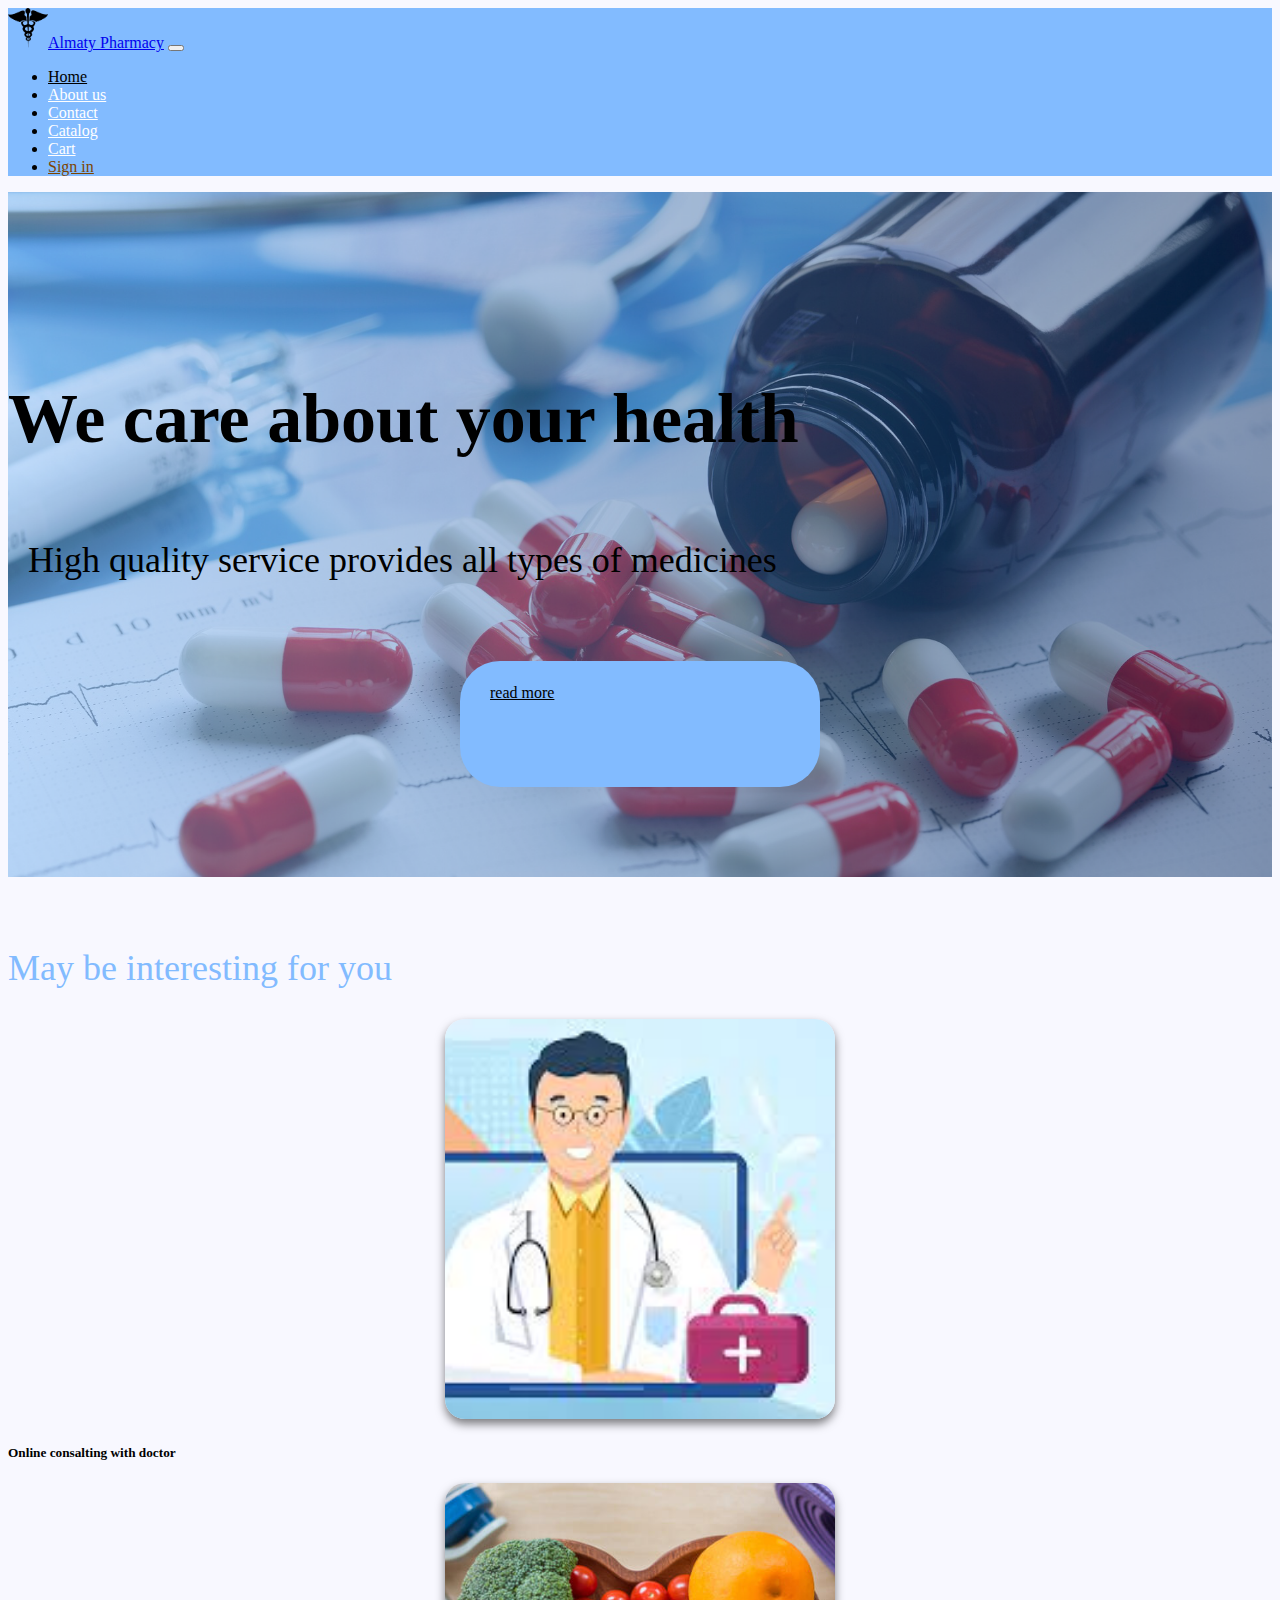
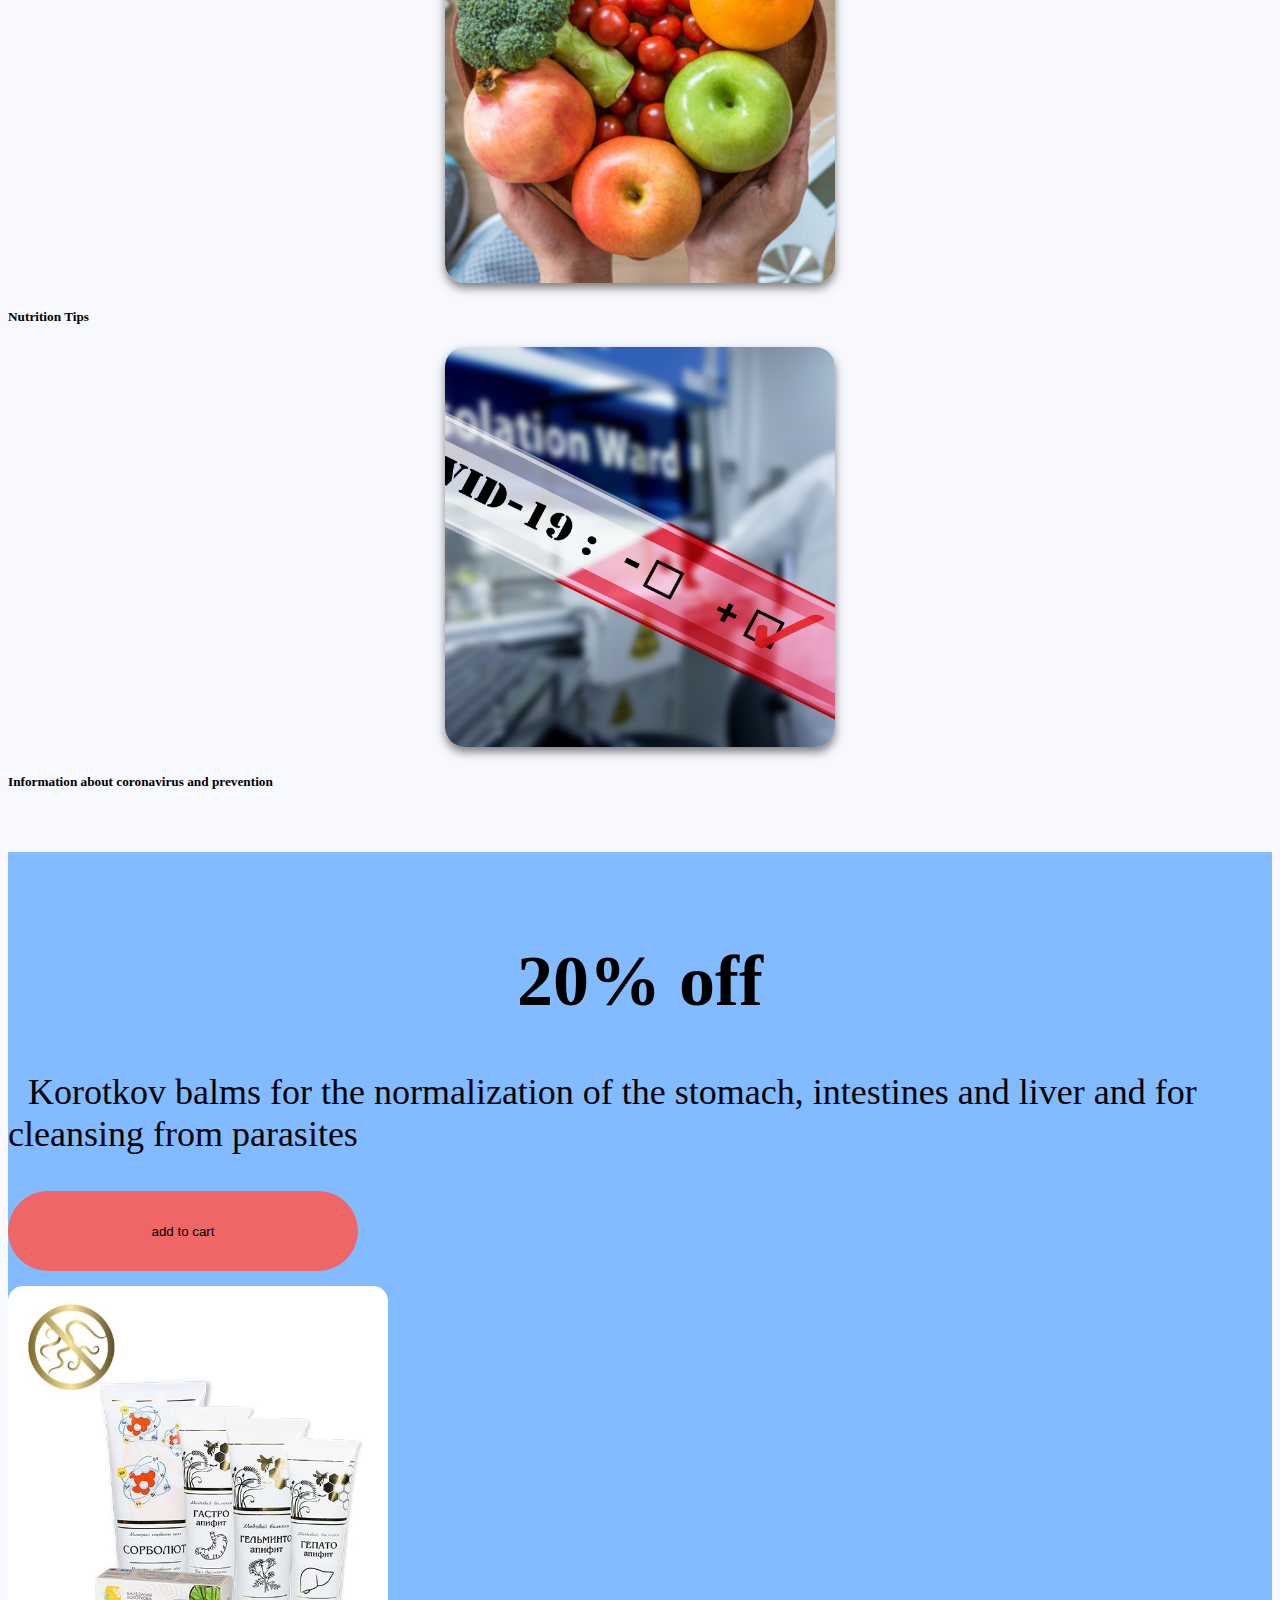
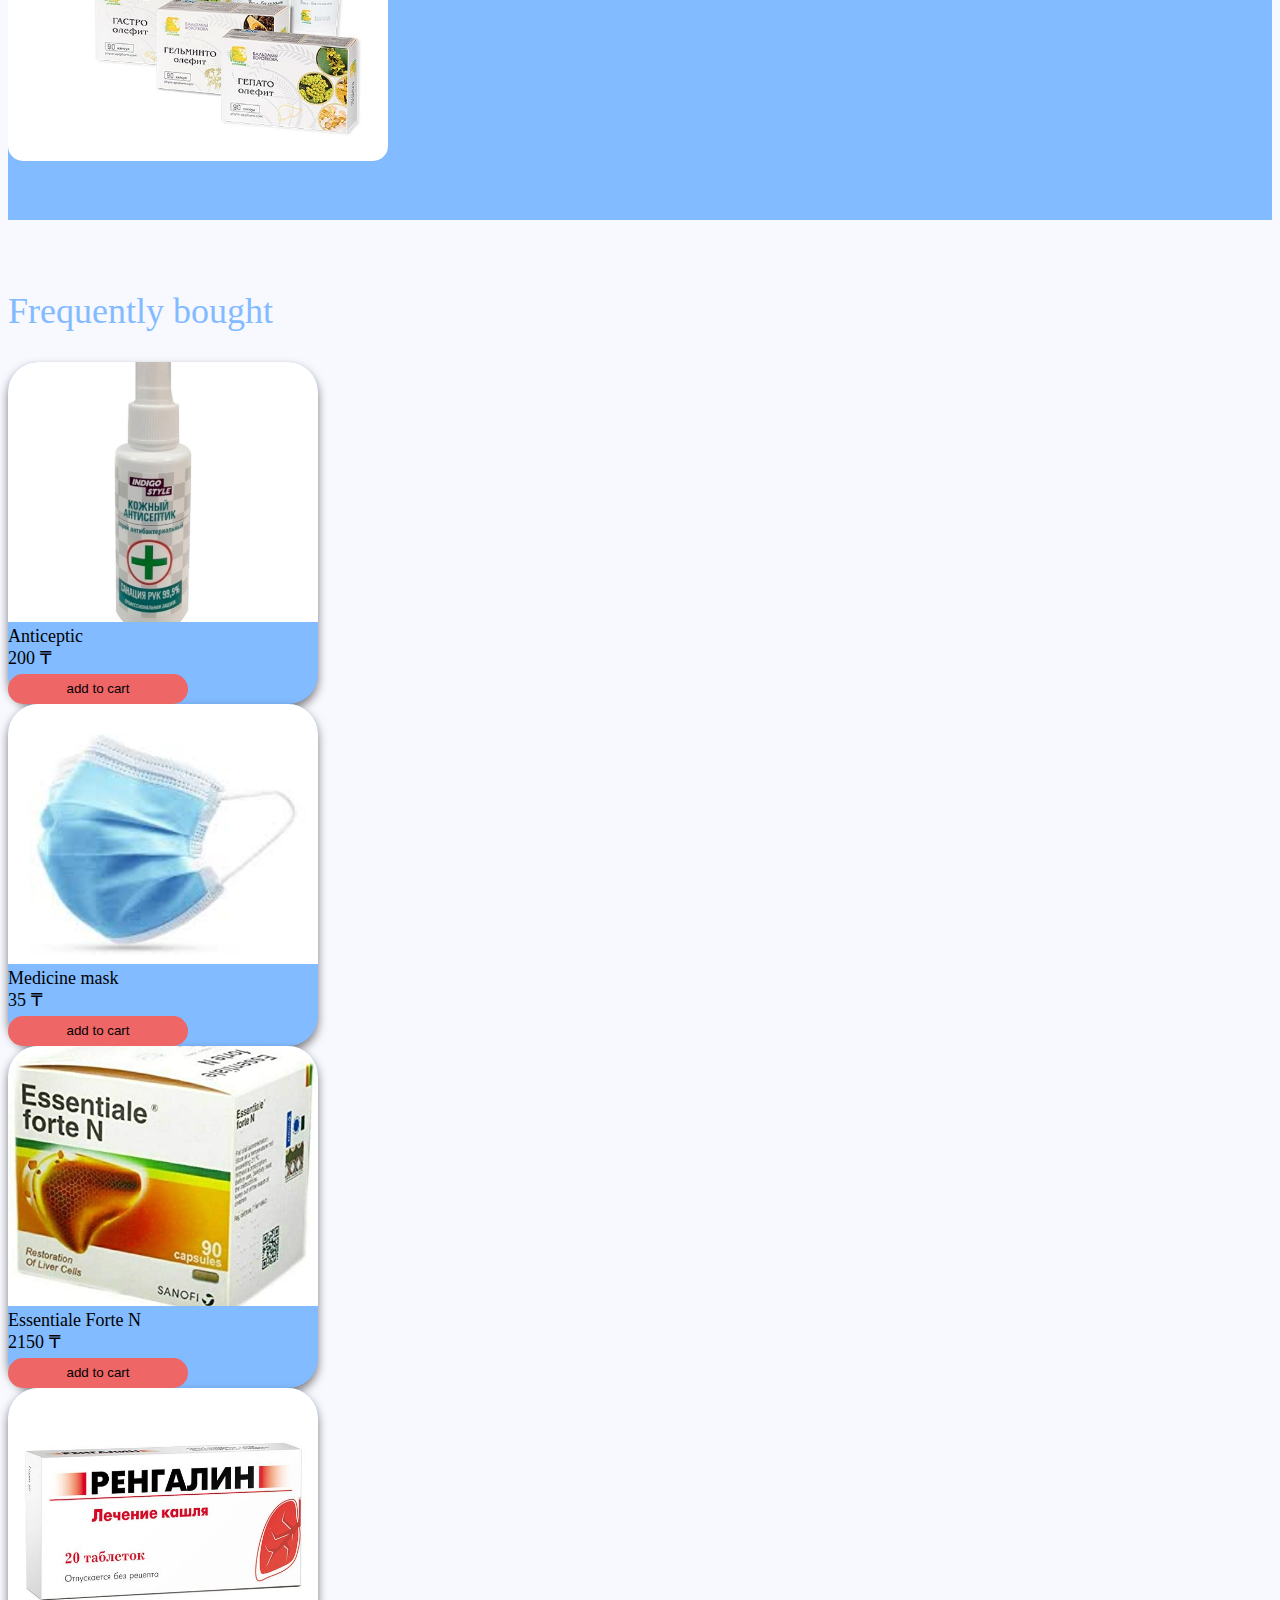
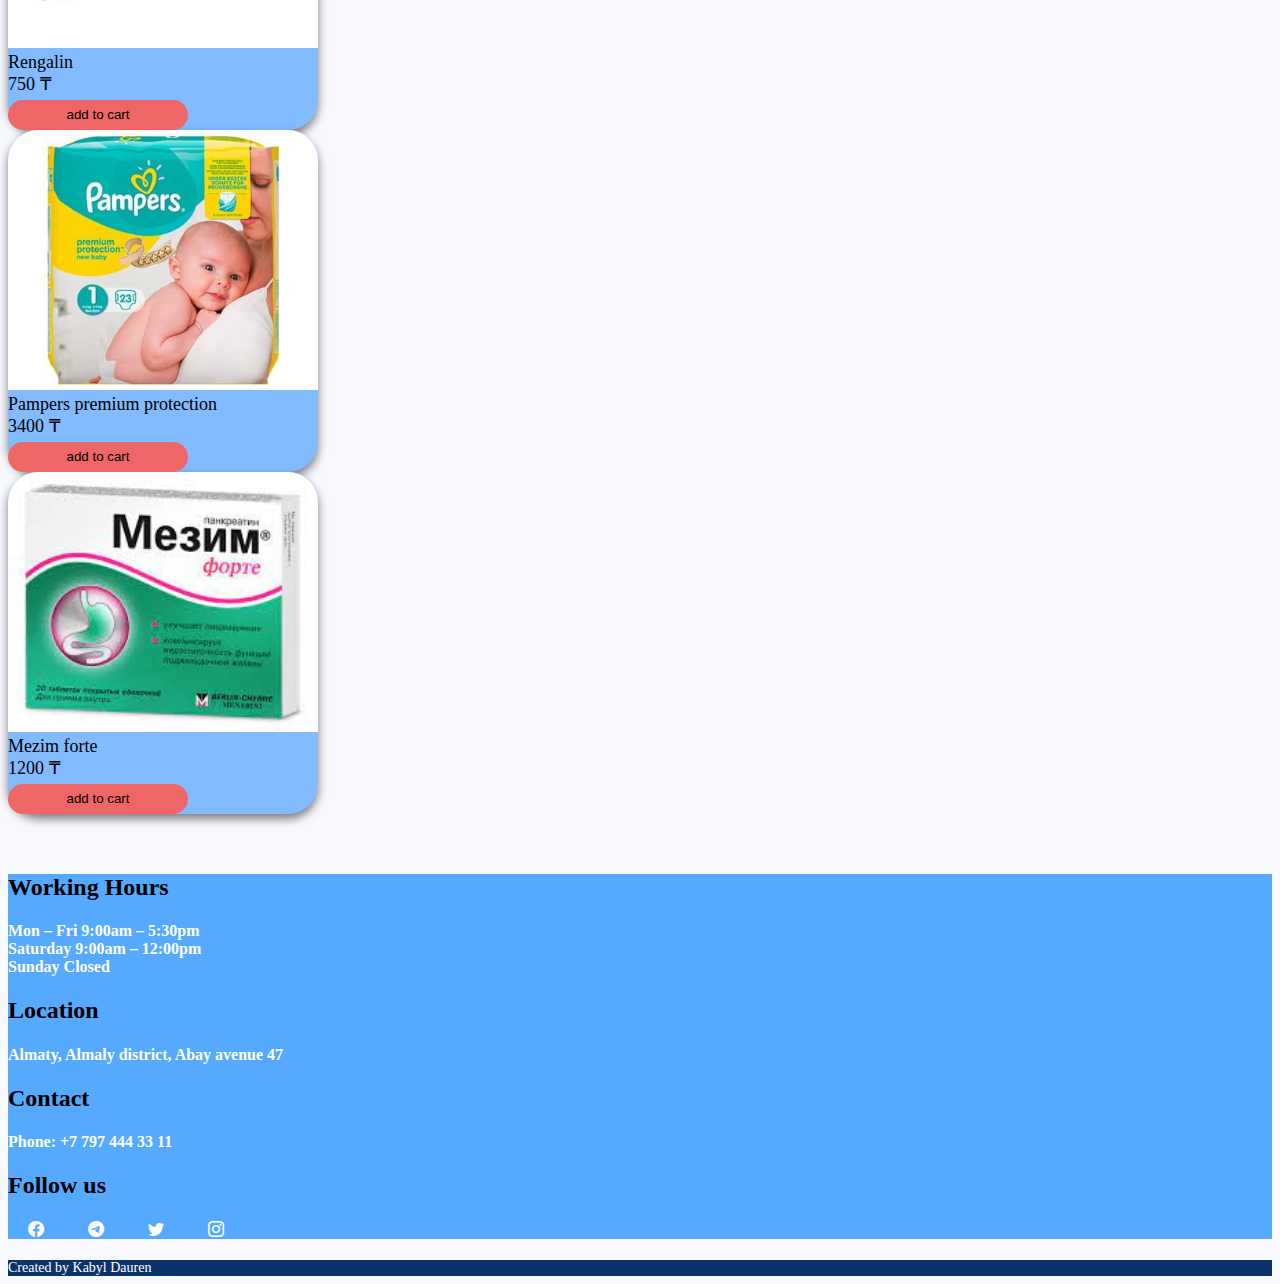
<file: Project/index.html>
<!DOCTYPE html>
<html lang="en">
	<head>
		<meta charset="UTF-8">
		<meta name="viewport" content="width=device-width, initial-scale=1.0">

		<!-- shortcut icon -->
		<link rel="shortcut icon" type="image/x-icon" href="img/home/main/icon.png">
		<title>Almaty Pharmacy</title>

		<!-- bootstrap -->
		<link href="https://cdn.jsdelivr.net/npm/bootstrap@5.1.1/dist/css/bootstrap.min.css" rel="stylesheet" integrity="sha384-F3w7mX95PdgyTmZZMECAngseQB83DfGTowi0iMjiWaeVhAn4FJkqJByhZMI3AhiU" crossorigin="anonymous">
		<link rel="stylesheet" href="https://cdn.jsdelivr.net/npm/bootstrap-icons@1.5.0/font/bootstrap-icons.css">
		
		<!-- font awesome -->
		<link rel="stylesheet" href="https://stackpath.bootstrapcdn.com/font-awesome/4.7.0/css/font-awesome.min.css">

		<!-- css styles -->
		<link rel="stylesheet" type="text/css" href="css/style.css">

	</head>
	<body>
		<!-- -----------navbar------------ -->
		<header id="header" class="fixed-top">
			<nav class="navbar navbar-expand-lg navbar-dark" role="navigation">
				<div class="container mx-auto">
					<a href="index.html" class="navbar-brand ms-xl-5 me-sm-0 fs-2"><img class="navbar-logo" src="img/home/main/icon.png">Almaty Pharmacy</a>
					<button class="navbar-toggler" type="button" data-bs-toggle="collapse" data-bs-target="#navContent"
					aria-controls="navContent" aria-expanded="false" aria-label="Toggle navigation">
						<span class="navbar-toggler-icon"></span>
					</button>
					<div class="collapse navbar-collapse justify-content-end" id="navContent">
						<ul class="navbar-nav mb-3 mb-lg-0 fs-5 px-auto">
							<li class="nav-item">
								<a href="#" class="nav-link active px-3" aria-current="page">Home</a>
							</li>
							<li class="nav-item">
								<a href="about.html" class="nav-link px-3">About us</a>
							</li>
							<li class="nav-item">
								<a href="contact.html" class="nav-link px-3">Contact</a>
							</li>
							<li class="nav-item">
								<a href="#" class="nav-link px-3">Catalog</a>
							</li>
							<li class="nav-item">
								<a href="cart.html" class="nav-link px-3">Cart</a>
							</li>
							<li class="nav-item">
								<a href="login.html" class="nav-link sign-in px-3">Sign in</a>
							</li>
						</ul>
					</div>
				</div>
			</nav>
		</header>
		
		<!-- -----------main part------------ -->
		<section class="main">
			<div class="main-title">
				<div class="main-title-text text-center">
					<h1><b>We care about your health</b></h1>
					<p>High quality service provides all types of medicines</p>
					<a href="about.html" class="btn btn-read-more btn-lg text-uppercase">read more</a>
				</div>
			</div>
		</section>

		<!-- -----------information part------------ -->
		<section class="information">
			<div class="container">
				<div class="row">
					<div class="col-12"><h2 class="information-title text-center mb-5">May be interesting for you</h2></div>
				</div>
				<div class="row">
					<div class="col-xl-4 col-md-6 col-sm-12">
						<div class="information-block mb-lg-3 mb-md-2">
							<img src="img/home/information/information 1.jfif">
						</div>
						<h5 class="text-center">Online consalting with doctor</h5>
					</div>
					<div class="col-xl-4 col-md-6 col-sm-12">
						<div class="information-block mb-lg-3 mb-md-2">
							<img src="img/home/information/information 2.jpg">
						</div>
						<h5 class="text-center">Nutrition Tips</h5>
					</div>
					<div class="col-xl-4 col-md-6 col-sm-12">
						<div class="information-block mb-lg-3 mb-md-2">
							<img src="img/home/information/information 3.jpg">
						</div>
						<h5 class="text-center">Information about coronavirus and prevention</h5>
					</div>
				</div>
			</div>
		</section>

		<!-- -----------discount part------------ -->
		<section class="discount">
			<div class="container">
				<div class="row justify-content-around">
					<div class="col-lg-6 col-md-5 mt-lg-3 mt-xl-5 text-center">
						<h1>20% off</h1>
						<p class="mt-lg-3 mt-xl-5">Korotkov balms for the normalization of the stomach, intestines and liver and for cleansing from parasites</p>
						<button type="submit" class="btn btn-add-to-cart btn-add-to-cart-lg btn-lg text-uppercase mt-lg-3 mt-xl-5">add to cart</button>
					</div>
					<div class="col-lg-5 col-md-7 px-5 mt-sm-5">
						<img class="discount-img" src="img/home/discount/discount.jpg">
					</div>
				</div>
			</div>
		</section>
		
		<!-- -----------goods part------------ -->
		<section class="goods my-xl-3">
			<div class="container">
				<div class="row">
					<div class="col-12"><h2 class="information-title text-center mb-5">Frequently bought</h2></div>
				</div>
				<div class="row justify-content-around mx-xl-5">
					<div class="goods-block col-lg-4 col-md-6 col-sm-12 text-center mb-4 pb-3 px-0">
						<img src="img/home/goods/goods 1.jpg">
						<span>Anticeptic <br>200 &#8376;</span>
						<button type="submit" class="btn btn-add-to-cart btn-add-to-cart-sm btn-sm text-uppercase">add to cart</button>
					</div>
					<div class="goods-block col-lg-4 col-md-6 col-sm-12 text-center mb-4 pb-3 px-0">
						<img src="img/home/goods/goods 2.jfif">
						<span>Medicine mask <br>35 &#8376;</span>
						<button type="submit" class="btn btn-add-to-cart btn-add-to-cart-sm btn-sm text-uppercase">add to cart</button>
					</div>
					<div class="goods-block col-lg-4 col-md-6 col-sm-12 text-center mb-4 pb-3 px-0">
						<img src="img/home/goods/goods 3.jpg">
						<span>Essentiale Forte N <br>2150 &#8376;</span>
						<button type="submit" class="btn btn-add-to-cart btn-add-to-cart-sm btn-sm text-uppercase">add to cart</button>
					</div>
					<div class="goods-block col-lg-4 col-md-6 col-sm-12 text-center mb-4 pb-3 px-0">
						<img src="img/home/goods/goods 4.jpg">
						<span>Rengalin <br>750 &#8376;</span>
						<button type="submit" class="btn btn-add-to-cart btn-add-to-cart-sm btn-sm text-uppercase">add to cart</button>
					</div>
					<div class="goods-block col-lg-4 col-md-6 col-sm-12 text-center mb-4 pb-3 px-0">
						<img src="img/home/goods/goods 5.jpg">
						<span>Pampers premium protection <br>3400 &#8376;</span>
						<button type="submit" class="btn btn-add-to-cart btn-add-to-cart-sm btn-sm text-uppercase">add to cart</button>
					</div>
					<div class="goods-block col-lg-4 col-md-6 col-sm-12 text-center mb-4 pb-3 px-0">
						<img src="img/home/goods/goods 6.jfif">
						<span>Mezim forte <br>1200 &#8376;</span>
						<button type="submit" class="btn btn-add-to-cart btn-add-to-cart-sm btn-sm text-uppercase">add to cart</button>
					</div>
				</div>
			</div>
		</section>


		<!-- -----------footer part------------ -->
		<footer id="footer">
			<div class="footer-info pt-3">
				<div class="container">
					<div class="row justify-content-evenly">
						<div class="col-sm-4 text-center">
							<h2>Working Hours</h2>
							<h4>Mon – Fri 9:00am – 5:30pm
								<br>Saturday 9:00am – 12:00pm
								<br>Sunday Closed</h4>
						</div>
						<div class="col-sm-4 text-center">
							<h2>Location</h2>
							<h4>Almaty, Almaly district,
								Abay avenue 47</h4>
						</div>
					</div>
					<div class="row justify-content-evenly pb-3">
						<div class="col-sm-4 text-center">
							<h2>Contact</h2>
							<h4>Phone: +7 797 444 33 11</h4>
						</div>
						<div class="col-sm-4 text-center">
							<h2>Follow us</h2>
							<h4><a href="#"><i class="bi bi-facebook"></i></a>
							<a href="#"><i class="bi bi-telegram"></i></a>
							<a href="#"><i class="bi bi-twitter"></i></a>
							<a href="#"><i class="bi bi-instagram"></i></a></h4>
						</div>
					</div>
				</div>
			</div>
			<div class="footer-creator">
				<div class="col-12 text-center">Created by Kabyl Dauren</div>
			</div>
		</footer>

		<!-- js script from bootstrap -->
		<script src="https://cdn.jsdelivr.net/npm/bootstrap@5.1.1/dist/js/bootstrap.bundle.min.js" integrity="sha384-/bQdsTh/da6pkI1MST/rWKFNjaCP5gBSY4sEBT38Q/9RBh9AH40zEOg7Hlq2THRZ" crossorigin="anonymous"></script>

		<!-- ad script -->
		<script async src="https://pagead2.googlesyndication.com/pagead/js/adsbygoogle.js?client=ca-pub-5680276229550252" crossorigin="anonymous"></script>
		
	</body>
</html>
</file>
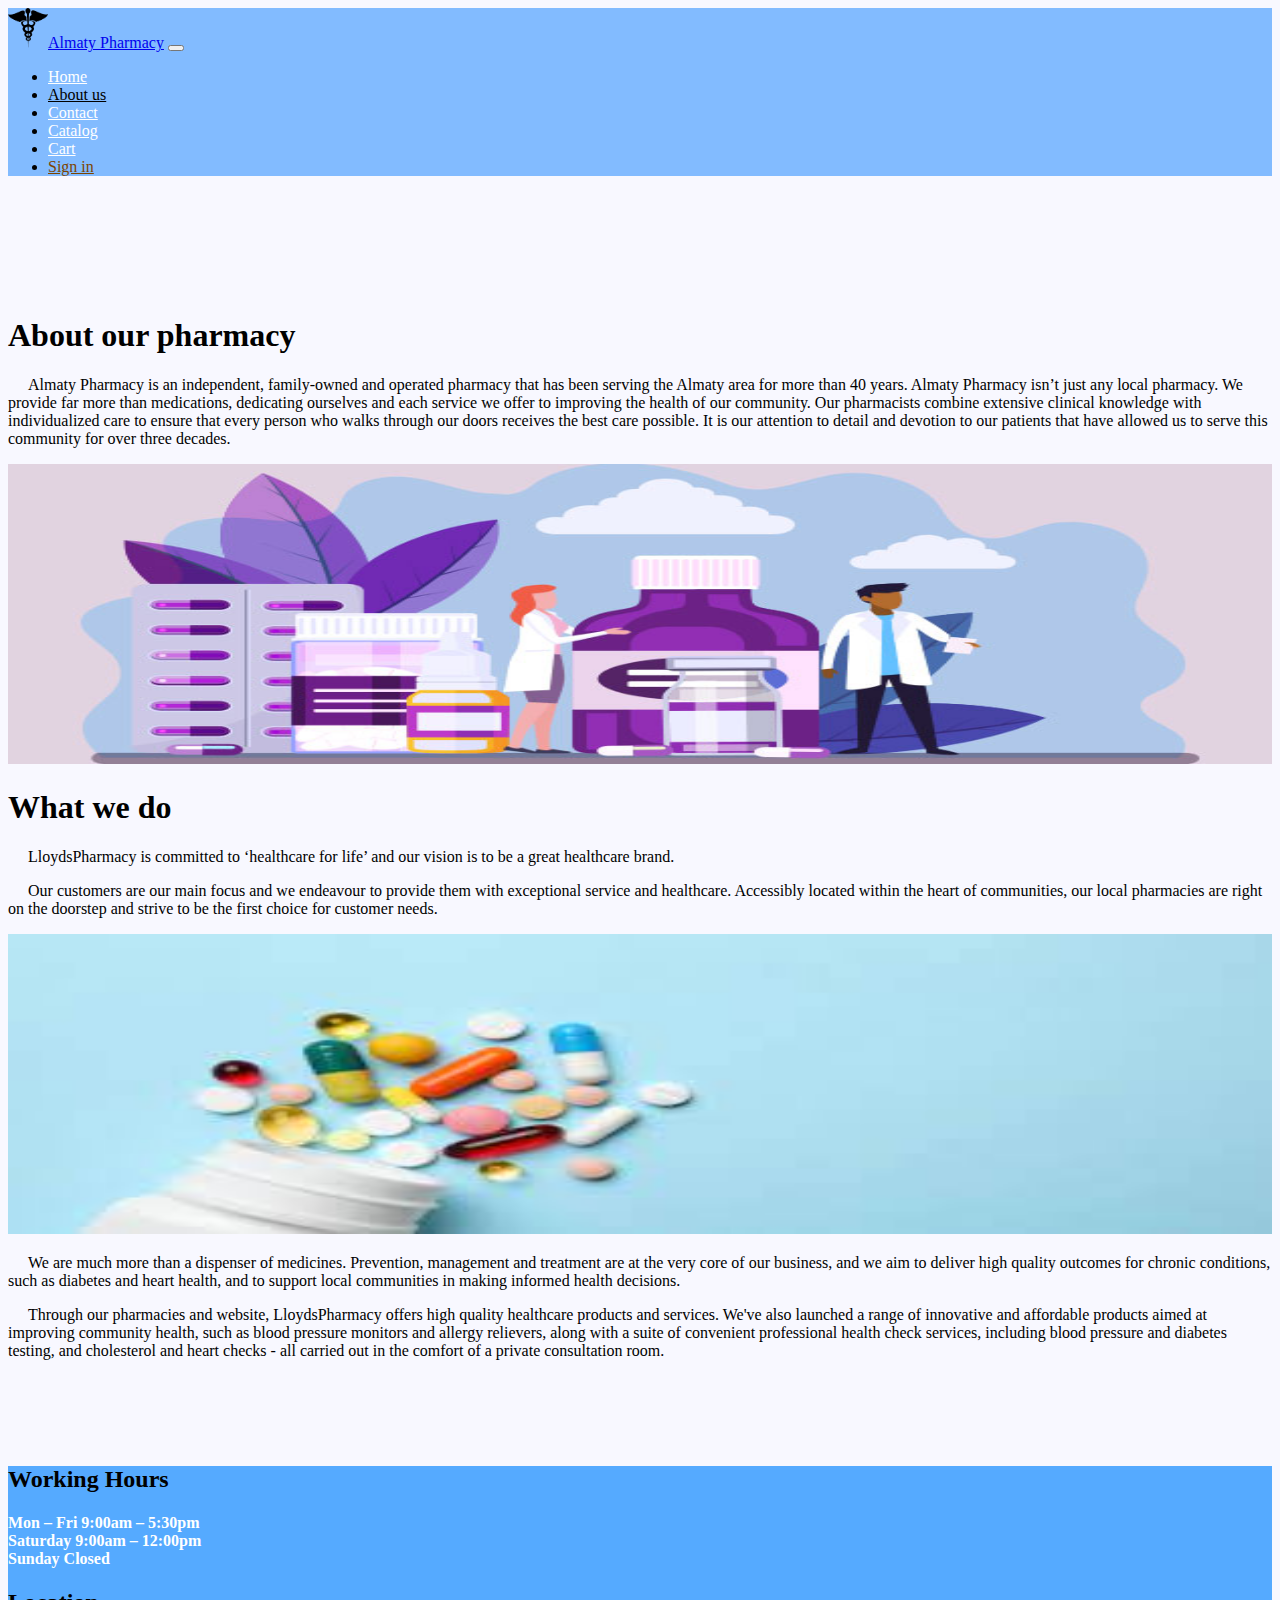
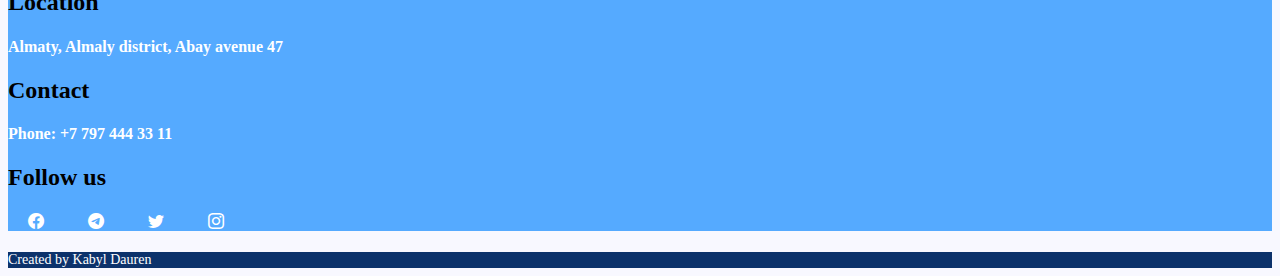
<file: Project/about.html>
<!DOCTYPE html>
<html lang="en">
	<head>
		<meta charset="UTF-8">
		<meta name="viewport" content="width=device-width, initial-scale=1.0">

		<!-- shortcut icon -->
		<link rel="shortcut icon" type="image/x-icon" href="../img/home/main/icon.png">
		<title>Almaty Pharmacy</title>

		<!-- bootstrap -->
		<link href="https://cdn.jsdelivr.net/npm/bootstrap@5.1.1/dist/css/bootstrap.min.css" rel="stylesheet" integrity="sha384-F3w7mX95PdgyTmZZMECAngseQB83DfGTowi0iMjiWaeVhAn4FJkqJByhZMI3AhiU" crossorigin="anonymous">
		<link rel="stylesheet" href="https://cdn.jsdelivr.net/npm/bootstrap-icons@1.5.0/font/bootstrap-icons.css">
		
		<!-- font awesome -->
		<link rel="stylesheet" href="https://stackpath.bootstrapcdn.com/font-awesome/4.7.0/css/font-awesome.min.css">

		<!-- css styles -->
		<link rel="stylesheet" type="text/css" href="css/style.css">

	</head>
	<body>
		<!-- -----------navbar------------ -->
		<header id="header" class="fixed-top">
			<nav class="navbar navbar-expand-lg navbar-dark" role="navigation">
				<div class="container mx-auto">
					<a href="index.html" class="navbar-brand ms-xl-5 me-sm-0 fs-2"><img class="navbar-logo" src="img/home/main/icon.png">Almaty Pharmacy</a>
					<button class="navbar-toggler" type="button" data-bs-toggle="collapse" data-bs-target="#navContent"
					aria-controls="navContent" aria-expanded="false" aria-label="Toggle navigation">
						<span class="navbar-toggler-icon"></span>
					</button>
					<div class="collapse navbar-collapse justify-content-end" id="navContent">
						<ul class="navbar-nav mb-3 mb-lg-0 fs-5 px-auto">
							<li class="nav-item">
								<a href="index.html" class="nav-link px-3">Home</a>
							</li>
							<li class="nav-item">
								<a href="#" class="nav-link active px-3" aria-current="page">About us</a>
							</li>
							<li class="nav-item">
								<a href="contact.html" class="nav-link px-3">Contact</a>
							</li>
							<li class="nav-item">
								<a href="#" class="nav-link px-3">Catalog</a>
							</li>
							<li class="nav-item">
								<a href="#" class="nav-link px-3">Cart</a>
							</li>
							<li class="nav-item">
								<a href="login.html" class="nav-link sign-in px-3">Sign in</a>
							</li>
						</ul>
					</div>
				</div>
			</nav>
		</header>
		
		<!-- -----------about part------------ -->
		<section class="about">
			<div class="container">
				<div class="row mb-3">
					<div class="col-lg-6 fs-5">
						<h1 class="text-center">About our pharmacy</h1>
						<p>Almaty Pharmacy is an independent, family-owned and operated pharmacy that has been serving the Almaty area for more than 40 years. Almaty  Pharmacy isn’t just any local pharmacy. We provide far more than medications, dedicating ourselves and each service we offer to improving the health of our community. Our pharmacists combine extensive clinical knowledge with individualized care to ensure that every person who walks through our doors receives the best care possible. It is our attention to detail and devotion to our patients that have allowed us to serve this community for over three decades.</p>
					</div>
					<div class="col-lg-6 text-center">
						<img src="img/about/about 1.jfif">
					</div>
				</div>
				<div class="row">
					<div class="col-lg-6 order-lg-1 fs-5">
						<h1 class="text-center">What we do</h1>
						<p>LloydsPharmacy is committed to ‘healthcare for life’ and our vision is to be a great healthcare brand.</p>
						<p>Our customers are our main focus and we endeavour to provide them with exceptional service and healthcare. Accessibly located within the heart of communities, our local pharmacies are right on the doorstep and strive to be the first choice for customer needs.</p>
					</div>
					<div class="col-lg-6 order-lg-0 text-center">
						<img src="img/about/about 2.jfif">
					</div>
					<div class="col-12 order-lg-2 fs-5 mt-2">
						<p> We are much more than a dispenser of medicines. Prevention, management and treatment are at the very core of our business, and we aim to deliver high quality outcomes for chronic conditions, such as diabetes and heart health, and to support local communities in making informed health decisions.</p>
						<p>Through our pharmacies and website, LloydsPharmacy offers high quality healthcare products and services. We've also launched a range of innovative and affordable products aimed at improving community health, such as blood pressure  monitors and allergy relievers, along with a suite of convenient professional health check services, including blood pressure and diabetes testing, and cholesterol and heart checks - all carried out in the comfort of a private consultation room.</p>
					</div>
				</div>
			</div>
		</section>

		<!-- -----------footer part------------ -->
		<footer id="footer">
			<div class="footer-info pt-3">
				<div class="container">
					<div class="row justify-content-evenly">
						<div class="col-sm-4 text-center">
							<h2>Working Hours</h2>
							<h4>Mon – Fri 9:00am – 5:30pm
								<br>Saturday 9:00am – 12:00pm
								<br>Sunday Closed</h4>
						</div>
						<div class="col-sm-4 text-center">
							<h2>Location</h2>
							<h4>Almaty, Almaly district,
								Abay avenue 47</h4>
						</div>
					</div>
					<div class="row justify-content-evenly pb-3">
						<div class="col-sm-4 text-center">
							<h2>Contact</h2>
							<h4>Phone: +7 797 444 33 11</h4>
						</div>
						<div class="col-sm-4 text-center">
							<h2>Follow us</h2>
							<h4><a href="#"><i class="bi bi-facebook"></i></a>
							<a href="#"><i class="bi bi-telegram"></i></a>
							<a href="#"><i class="bi bi-twitter"></i></a>
							<a href="#"><i class="bi bi-instagram"></i></a></h4>
						</div>
					</div>
				</div>
			</div>
			<div class="footer-creator">
				<div class="col-12 text-center">Created by Kabyl Dauren</div>
			</div>
		</footer>

		<!-- js script from bootstrap -->
		<script src="https://cdn.jsdelivr.net/npm/bootstrap@5.1.1/dist/js/bootstrap.bundle.min.js" integrity="sha384-/bQdsTh/da6pkI1MST/rWKFNjaCP5gBSY4sEBT38Q/9RBh9AH40zEOg7Hlq2THRZ" crossorigin="anonymous"></script>

		<!-- ad script -->
		<script async src="https://pagead2.googlesyndication.com/pagead/js/adsbygoogle.js?client=ca-pub-5680276229550252" crossorigin="anonymous"></script>
		
	</body>
</html>
</file>
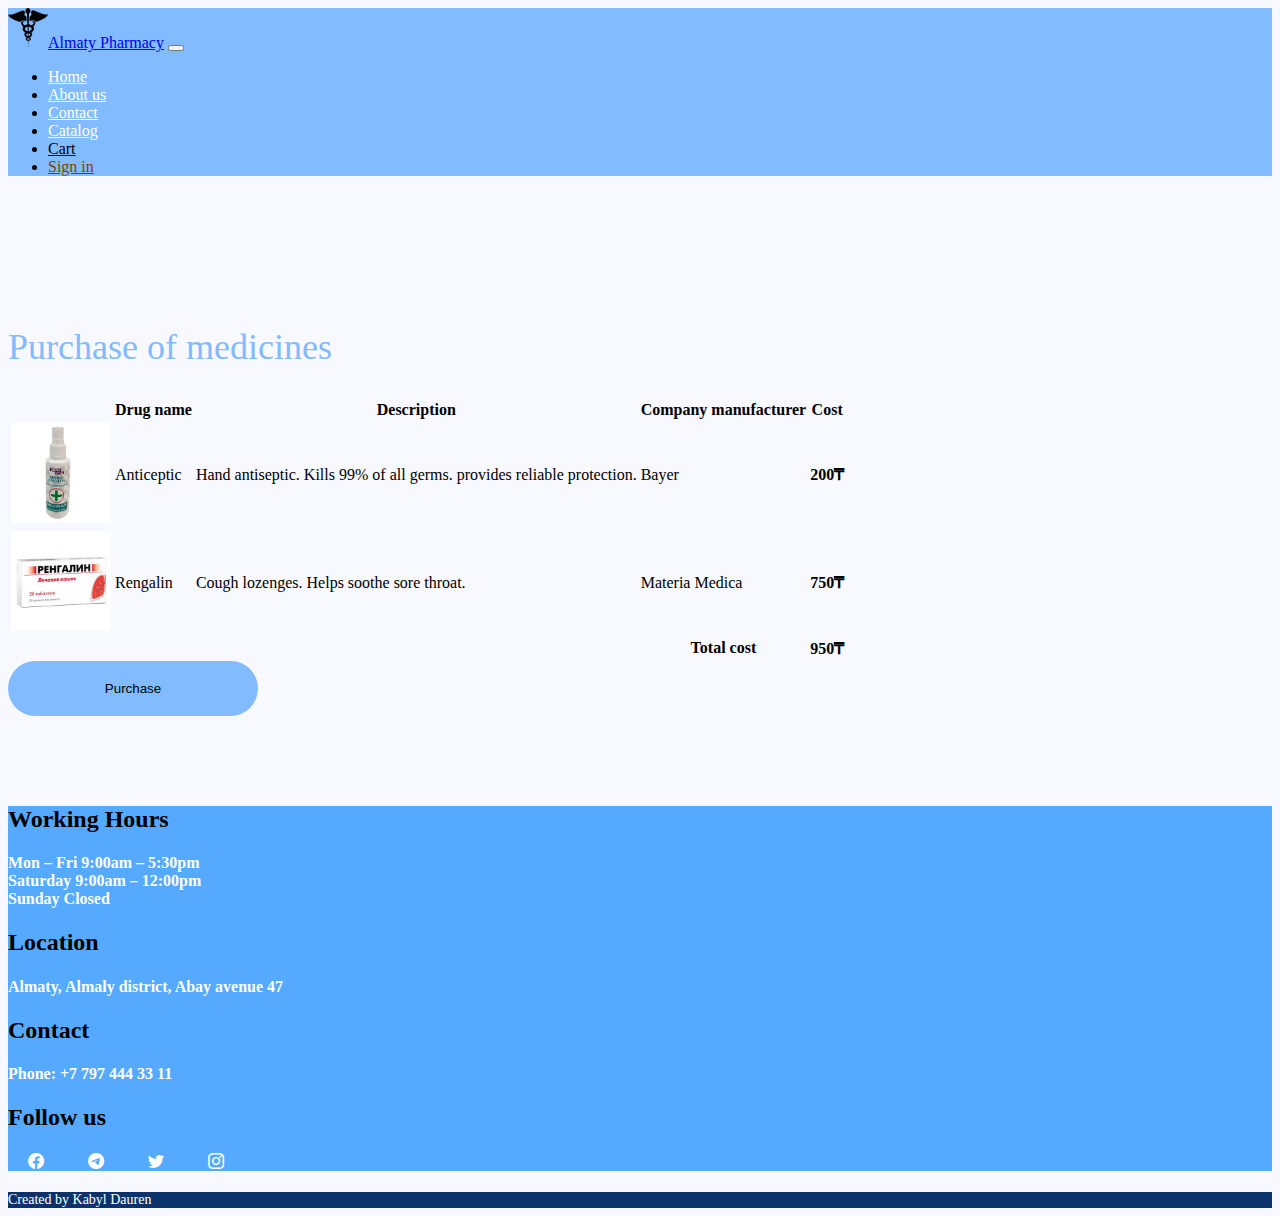
<file: Project/cart.html>
<!DOCTYPE html>
<html lang="en">
    <head>
		<meta charset="UTF-8">
		<meta name="viewport" content="width=device-width, initial-scale=1.0">

		<!-- shortcut icon -->
		<link rel="shortcut icon" type="image/x-icon" href="img/home/main/icon.png">
		<title>Almaty Pharmacy</title>

		<!-- bootstrap -->
		<link href="https://cdn.jsdelivr.net/npm/bootstrap@5.1.1/dist/css/bootstrap.min.css" rel="stylesheet" integrity="sha384-F3w7mX95PdgyTmZZMECAngseQB83DfGTowi0iMjiWaeVhAn4FJkqJByhZMI3AhiU" crossorigin="anonymous">
		<link rel="stylesheet" href="https://cdn.jsdelivr.net/npm/bootstrap-icons@1.5.0/font/bootstrap-icons.css">
		
		<!-- font awesome -->
		<link rel="stylesheet" href="https://stackpath.bootstrapcdn.com/font-awesome/4.7.0/css/font-awesome.min.css">

		<!-- css styles -->
		<link rel="stylesheet" type="text/css" href="css/style.css">

	</head>
    <body>
        <!-- -----------navbar------------ -->
		<header id="header" class="fixed-top">
			<nav class="navbar navbar-expand-lg navbar-dark" role="navigation">
				<div class="container mx-auto">
					<a href="index.html" class="navbar-brand ms-xl-5 me-sm-0 fs-2"><img class="navbar-logo" src="img/home/main/icon.png">Almaty Pharmacy</a>
					<button class="navbar-toggler" type="button" data-bs-toggle="collapse" data-bs-target="#navContent"
					aria-controls="navContent" aria-expanded="false" aria-label="Toggle navigation">
						<span class="navbar-toggler-icon"></span>
					</button>
					<div class="collapse navbar-collapse justify-content-end" id="navContent">
						<ul class="navbar-nav mb-3 mb-lg-0 fs-5 px-auto">
							<li class="nav-item">
								<a href="index.html" class="nav-link px-3">Home</a>
							</li>
							<li class="nav-item">
								<a href="about.html" class="nav-link px-3">About us</a>
							</li>
							<li class="nav-item">
								<a href="contact.html" class="nav-link px-3">Contact</a>
							</li>
							<li class="nav-item">
								<a href="#" class="nav-link px-3">Catalog</a>
							</li>
							<li class="nav-item">
								<a href="#" class="nav-link active px-3" aria-current="page">Cart</a>
							</li>
							<li class="nav-item">
								<a href="login.html" class="nav-link sign-in px-3">Sign in</a>
							</li>
						</ul>
					</div>
				</div>
			</nav>
		</header>

        <!-- -----------cart part------------ -->
        <section class="cart">
            <div class="container">
                <div class="row justify-content-center">
                    <div class="col-12"> <h2 class="information-title text-center mb-5">Purchase of medicines</h2> </div>
                    <div class="col-sm-12 col-lg-8 text-md-end text-center">
                        <table class="table table-sm align-middle text-start">
                        <thead>
                          <tr>
                            <th scope="col"></th>
                            <th scope="col">Drug name</th>
                            <th scope="col">Description</th>
                            <th scope="col">Company manufacturer</th>
                            <th scope="col">Сost</th>
                          </tr>
                        </thead>
                        <tbody>
                          <tr>
                            <td><img class="cart-img" src="img/home/goods/goods 1.jpg"></td>
                            <td>Anticeptic</td>
                            <td>Hand antiseptic. Kills 99% of all germs. provides reliable protection.</td>
                            <td>Bayer</td>
                            <th scope="col">200&#8376;</th>
                          </tr>
                          <tr>
                            <td><img class="cart-img" src="img/home/goods/goods 4.jpg"></td>
                            <td>Rengalin</td>
                            <td>Cough lozenges. Helps soothe sore throat.</td>
                            <td>Materia Medica</td>
                            <th scope="col">750&#8376;</th>
                          </tr>
                          <tr>
                            <td></td>
                            <td></td>
                            <td></td>
                            <th scope="col">Total cost</th>
                            <th scope="col">950&#8376;</th>
                          </tr>
                        </tbody>
                      </table>
                      <button type="submit" class="btn btn-purchase text-uppercase">Purchase</button>
                    </div>
                </div>
            </div>
        </section>
        <!-- -----------footer part------------ -->
		<footer id="footer">
			<div class="footer-info pt-3">
				<div class="container">
					<div class="row justify-content-evenly">
						<div class="col-sm-4 text-center">
							<h2>Working Hours</h2>
							<h4>Mon – Fri 9:00am – 5:30pm
								<br>Saturday 9:00am – 12:00pm
								<br>Sunday Closed</h4>
						</div>
						<div class="col-sm-4 text-center">
							<h2>Location</h2>
							<h4>Almaty, Almaly district,
								Abay avenue 47</h4>
						</div>
					</div>
					<div class="row justify-content-evenly pb-3">
						<div class="col-sm-4 text-center">
							<h2>Contact</h2>
							<h4>Phone: +7 797 444 33 11</h4>
						</div>
						<div class="col-sm-4 text-center">
							<h2>Follow us</h2>
							<h4><a href="#"><i class="bi bi-facebook"></i></a>
							<a href="#"><i class="bi bi-telegram"></i></a>
							<a href="#"><i class="bi bi-twitter"></i></a>
							<a href="#"><i class="bi bi-instagram"></i></a></h4>
						</div>
					</div>
				</div>
			</div>
			<div class="footer-creator">
				<div class="col-12 text-center">Created by Kabyl Dauren</div>
			</div>
		</footer>

		<!-- js script from bootstrap -->
		<script src="https://cdn.jsdelivr.net/npm/bootstrap@5.1.1/dist/js/bootstrap.bundle.min.js" integrity="sha384-/bQdsTh/da6pkI1MST/rWKFNjaCP5gBSY4sEBT38Q/9RBh9AH40zEOg7Hlq2THRZ" crossorigin="anonymous"></script>

		<!-- ad script -->
		<script async src="https://pagead2.googlesyndication.com/pagead/js/adsbygoogle.js?client=ca-pub-5680276229550252" crossorigin="anonymous"></script>
		
    </body>
</html>
</file>
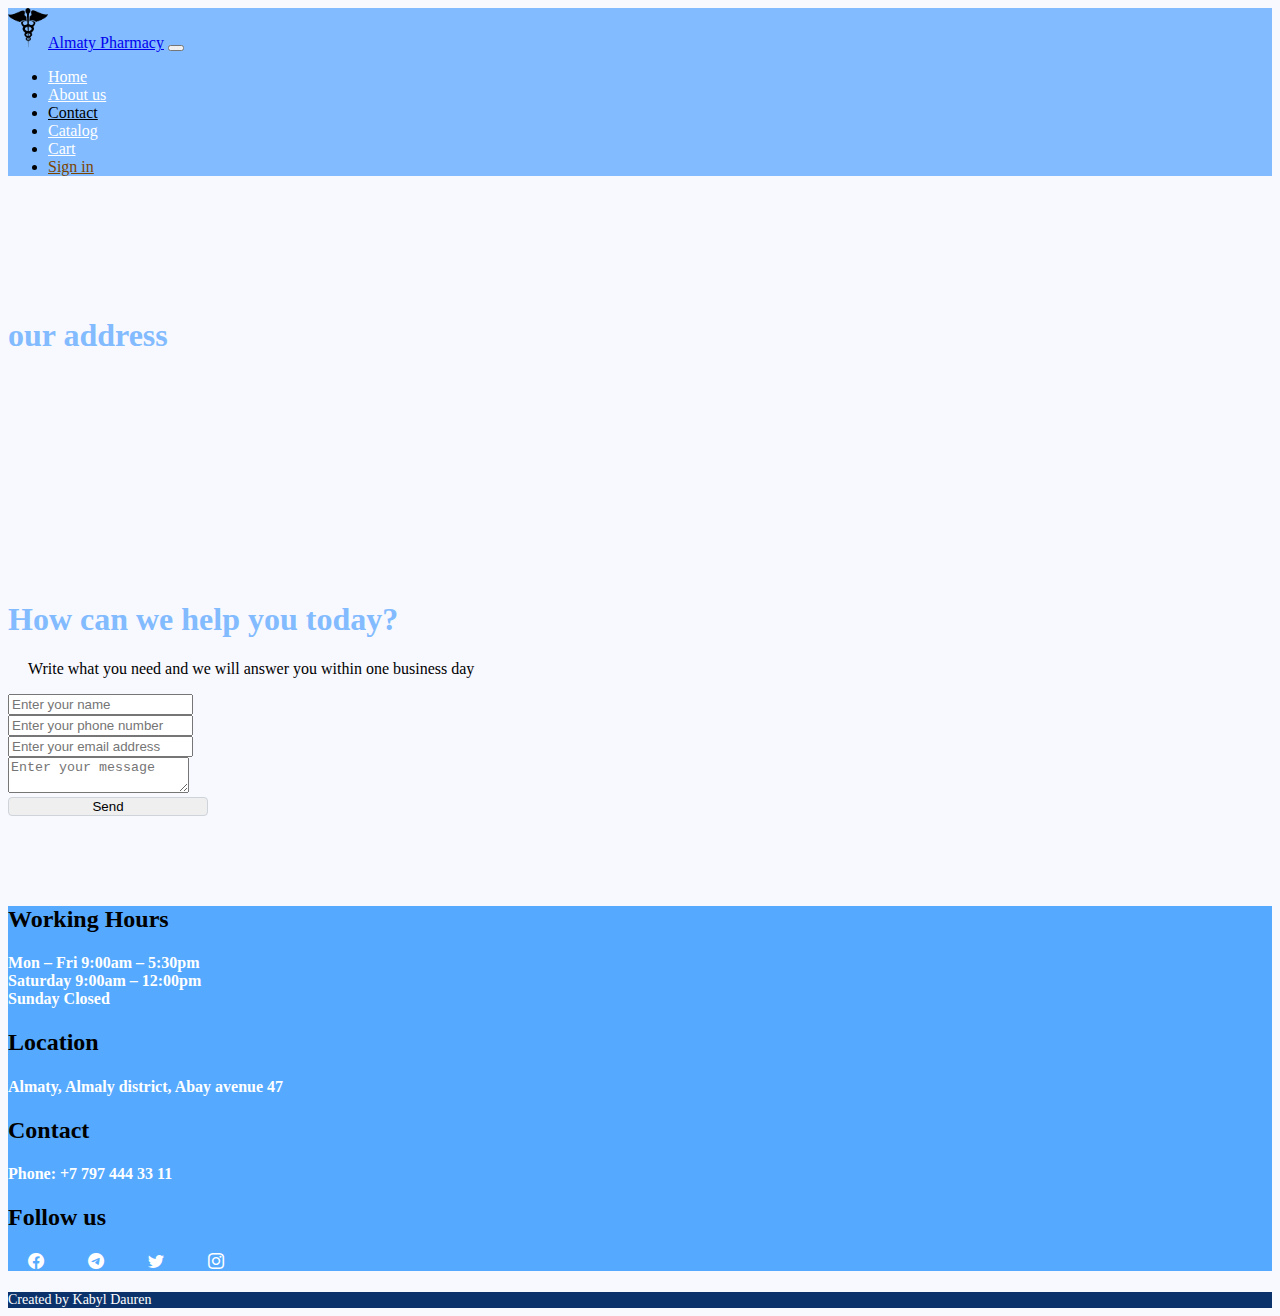
<file: Project/contact.html>
<!DOCTYPE html>
<html lang="en">
	<head>
		<meta charset="UTF-8">
		<meta name="viewport" content="width=device-width, initial-scale=1.0">

		<!-- shortcut icon -->
		<link rel="shortcut icon" type="image/x-icon" href="img/home/main/icon.png">
		<title>Almaty Pharmacy</title>

		<!-- bootstrap -->
		<link href="https://cdn.jsdelivr.net/npm/bootstrap@5.1.1/dist/css/bootstrap.min.css" rel="stylesheet" integrity="sha384-F3w7mX95PdgyTmZZMECAngseQB83DfGTowi0iMjiWaeVhAn4FJkqJByhZMI3AhiU" crossorigin="anonymous">
		<link rel="stylesheet" href="https://cdn.jsdelivr.net/npm/bootstrap-icons@1.5.0/font/bootstrap-icons.css">
		
		<!-- font awesome -->
		<link rel="stylesheet" href="https://stackpath.bootstrapcdn.com/font-awesome/4.7.0/css/font-awesome.min.css">

		<!-- css styles -->
		<link rel="stylesheet" type="text/css" href="css/style.css">

	</head>
	<body>
		<!-- -----------navbar------------ -->
		<header id="header" class="fixed-top">
			<nav class="navbar navbar-expand-lg navbar-dark" role="navigation">
				<div class="container mx-auto">
					<a href="index.html" class="navbar-brand ms-xl-5 me-sm-0 fs-2"><img class="navbar-logo" src="img/home/main/icon.png">Almaty Pharmacy</a>
					<button class="navbar-toggler" type="button" data-bs-toggle="collapse" data-bs-target="#navContent"
					aria-controls="navContent" aria-expanded="false" aria-label="Toggle navigation">
						<span class="navbar-toggler-icon"></span>
					</button>
					<div class="collapse navbar-collapse justify-content-end" id="navContent">
						<ul class="navbar-nav mb-3 mb-lg-0 fs-5 px-auto">
							<li class="nav-item">
								<a href="index.html" class="nav-link px-3">Home</a>
							</li>
							<li class="nav-item">
								<a href="about.html" class="nav-link px-3">About us</a>
							</li>
							<li class="nav-item">
								<a href="#" class="nav-link active px-3" aria-current="page">Contact</a>
							</li>
							<li class="nav-item">
								<a href="#" class="nav-link px-3">Catalog</a>
							</li>
							<li class="nav-item">
								<a href="cart.html" class="nav-link px-3">Cart</a>
							</li>
							<li class="nav-item">
								<a href="login.html" class="nav-link sign-in px-3">Sign in</a>
							</li>
						</ul>
					</div>
				</div>
			</nav>
		</header>
		
		<!-- -----------contact part------------ -->
		<section class="contact">
			<div class="container">
				<div class="row">
					<div class="col-lg-5 col-sm-12 mb-5">
						<h1 class="fw-bolder text-uppercase text-center" style="color: var(--color1);">our address</h1>
						<iframe src="https://www.google.com/maps/embed?pb=!1m18!1m12!1m3!1d2906.4264840671817!2d76.93974661544604!3d43.24248277913758!2m3!1f0!2f0!3f0!3m2!1i1024!2i768!4f13.1!3m3!1m2!1s0x38836ee810f8962d%3A0xd93abbab64ae0c54!2z0L_RgNC-0YHQvy4g0JDQsdCw0Y8gNDcsINCQ0LvQvNCw0YLRiyAwNTAwMDA!5e0!3m2!1sru!2skz!4v1632934432513!5m2!1sru!2skz" width="100%" height="100%" style="border:0; min-height: 200px;" allowfullscreen="" loading="lazy"></iframe>
					</div>
					<div class="col-lg-6 col-sm-12 text-center">
						<h1 class="fw-bolder text-uppercase" style="color: var(--color1);">How can we help you today?</h1>
						<p class="fs-5" style="font-family: 'Rosarivo';">Write what you need and we will answer you within one business day</p>
						<form action="#" id="contact-form">
							<div class="mb-4"><input type="text" name="name" id="name" class="form-control" placeholder="Enter your name" required></div>
							<div class="mb-4"><input type="tel" id="phone" name="phone" class="form-control" placeholder="Enter your phone number" pattern="+7-([0-9]{3})-[0-9]{3}-[0-9]{2}-[0-9]{2}" required></div>
							<div class="mb-4"><input type="email" id="email" name="email" class="form-control" placeholder="Enter your email address" required></div>
							<div class="mb-4"><textarea form="contact-form" class="form-control" id="message" name="message" placeholder="Enter your message"  required></textarea></div>
							<button form="contact-form" type="submit" class="btn contact-btn">Send</button>
						</form>
					</div>
				</div>
			</div>
		</section>


		<!-- -----------footer part------------ -->
		<footer id="footer">
			<div class="footer-info pt-3">
				<div class="container">
					<div class="row justify-content-evenly">
						<div class="col-sm-4 text-center">
							<h2>Working Hours</h2>
							<h4>Mon – Fri 9:00am – 5:30pm
								<br>Saturday 9:00am – 12:00pm
								<br>Sunday Closed</h4>
						</div>
						<div class="col-sm-4 text-center">
							<h2>Location</h2>
							<h4>Almaty, Almaly district,
								Abay avenue 47</h4>
						</div>
					</div>
					<div class="row justify-content-evenly pb-3">
						<div class="col-sm-4 text-center">
							<h2>Contact</h2>
							<h4>Phone: +7 797 444 33 11</h4>
						</div>
						<div class="col-sm-4 text-center">
							<h2>Follow us</h2>
							<h4><a href="#"><i class="bi bi-facebook"></i></a>
							<a href="#"><i class="bi bi-telegram"></i></a>
							<a href="#"><i class="bi bi-twitter"></i></a>
							<a href="#"><i class="bi bi-instagram"></i></a></h4>
						</div>
					</div>
				</div>
			</div>
			<div class="footer-creator">
				<div class="col-12 text-center">Created by Kabyl Dauren</div>
			</div>
		</footer>

		<!-- js script from bootstrap -->
		<script src="https://cdn.jsdelivr.net/npm/bootstrap@5.1.1/dist/js/bootstrap.bundle.min.js" integrity="sha384-/bQdsTh/da6pkI1MST/rWKFNjaCP5gBSY4sEBT38Q/9RBh9AH40zEOg7Hlq2THRZ" crossorigin="anonymous"></script>
		
		<!-- ad script -->
		<script async src="https://pagead2.googlesyndication.com/pagead/js/adsbygoogle.js?client=ca-pub-5680276229550252" crossorigin="anonymous"></script>
		
	</body>
</html>
</file>
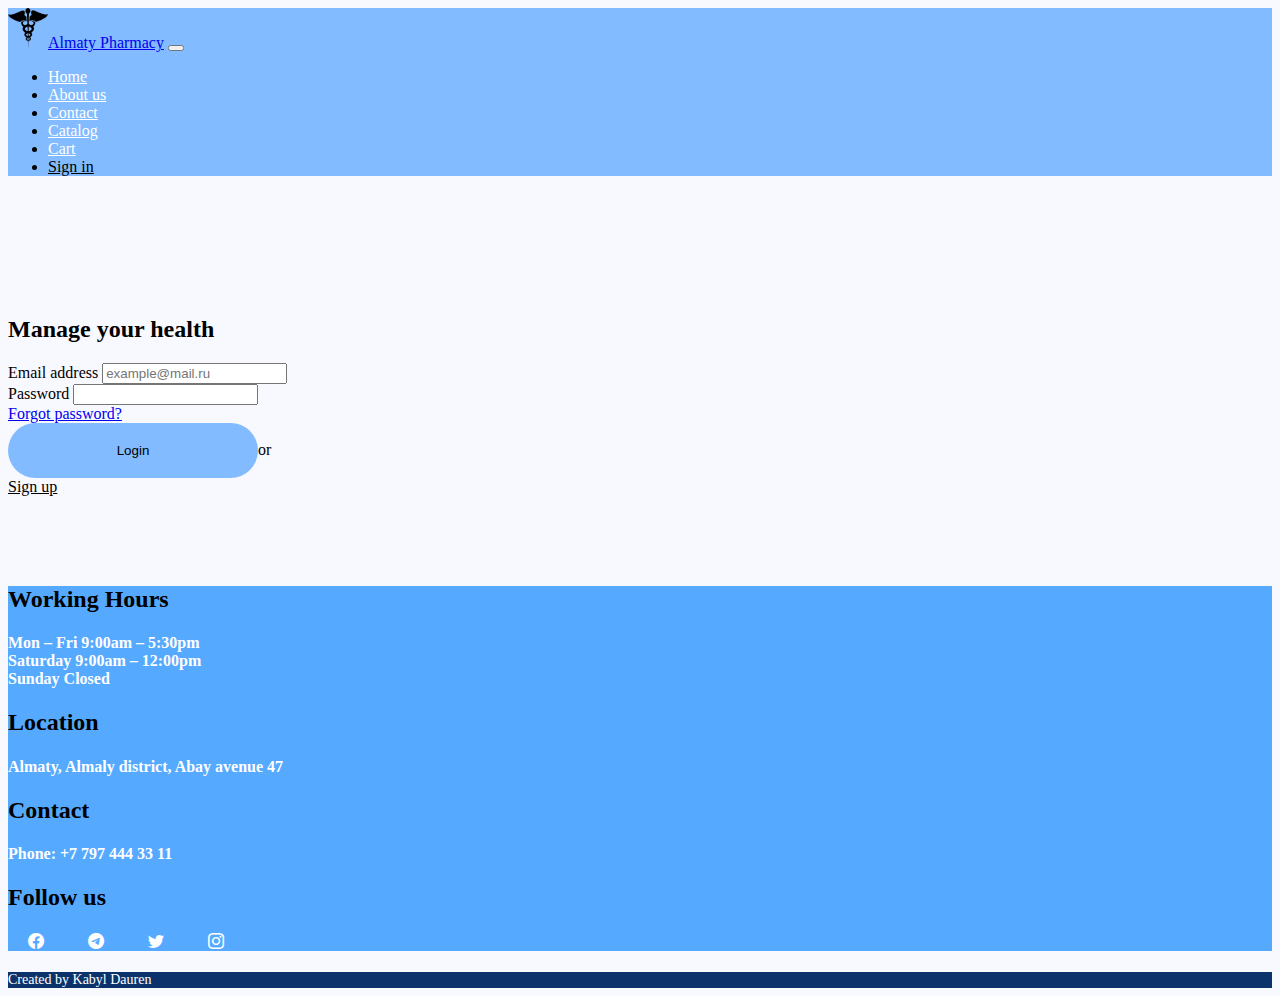
<file: Project/login.html>
<!DOCTYPE html>
<html lang="en">
	<head>
		<meta charset="UTF-8">
		<meta name="viewport" content="width=device-width, initial-scale=1.0">

		<!-- shortcut icon -->
		<link rel="shortcut icon" type="image/x-icon" href="../img/home/main/icon.png">
		<title>Almaty Pharmacy</title>

		<!-- bootstrap -->
		<link href="https://cdn.jsdelivr.net/npm/bootstrap@5.1.1/dist/css/bootstrap.min.css" rel="stylesheet" integrity="sha384-F3w7mX95PdgyTmZZMECAngseQB83DfGTowi0iMjiWaeVhAn4FJkqJByhZMI3AhiU" crossorigin="anonymous">
		<link rel="stylesheet" href="https://cdn.jsdelivr.net/npm/bootstrap-icons@1.5.0/font/bootstrap-icons.css">
		
		<!-- font awesome -->
		<link rel="stylesheet" href="https://stackpath.bootstrapcdn.com/font-awesome/4.7.0/css/font-awesome.min.css">

		<!-- css styles -->
		<link rel="stylesheet" type="text/css" href="css/style.css">

	</head>
	<body>
		<!-- -----------navbar------------ -->
		<header id="header" class="fixed-top">
			<nav class="navbar navbar-expand-lg navbar-dark" role="navigation">
				<div class="container mx-auto">
					<a href="index.html" class="navbar-brand ms-xl-5 me-sm-0 fs-2"><img class="navbar-logo" src="img/home/main/icon.png">Almaty Pharmacy</a>
					<button class="navbar-toggler" type="button" data-bs-toggle="collapse" data-bs-target="#navContent"
					aria-controls="navContent" aria-expanded="false" aria-label="Toggle navigation">
						<span class="navbar-toggler-icon"></span>
					</button>
					<div class="collapse navbar-collapse justify-content-end" id="navContent">
						<ul class="navbar-nav mb-3 mb-lg-0 fs-5 px-auto">
							<li class="nav-item">
								<a href="index.html" class="nav-link px-3">Home</a>
							</li>
							<li class="nav-item">
								<a href="about.html" class="nav-link px-3">About us</a>
							</li>
							<li class="nav-item">
								<a href="contact.html" class="nav-link px-3">Contact</a>
							</li>
							<li class="nav-item">
								<a href="#" class="nav-link px-3">Catalog</a>
							</li>
							<li class="nav-item">
								<a href="cart.html" class="nav-link px-3">Cart</a>
							</li>
							<li class="nav-item">
								<a href="#" class="nav-link active px-3" aria-current="page">Sign in</a>
							</li>
						</ul>
					</div>
				</div>
			</nav>
		</header>
		
		<!-- -----------login part------------ -->
		
		<section class="login">
			<div class="container">
				<div class="row justify-content-center">
					<div class="col-md-4">
						<form action="#">
							<h2 class="text-center"> Manage your health </h2>
							<div class="mb-3">
								<label for="email" class="form-label fs-5"> Email address </label>
								<input class="form-control" type="email" name="login-email" id="login-email" placeholder="example@mail.ru" required>
							</div>
							<div class="mb-1">
								<label for="email" class="form-label fs-5"> Password </span>
								<input class="form-control" type="password" name="login-password" id="login-password" required>
							</div>
							<div class="mb-3 text-end">
								<a class="text-decoration-none text-black" href="#">Forgot password?</a>
							</div>
							<div class="text-center">
								<button type="submit" class="btn login-btn mx-auto mb-2 d-block fs-4">Login</button>or
							</div>
							<div class="text-center">
								<a href="registration.html" class="registration-link mx-auto text-decoration-none fs-5">Sign up</a>
							</div>
						</form>
					</div>
				</div>
			</div>
		</section>

		<!-- -----------footer part------------ -->
		<footer id="footer">
			<div class="footer-info pt-3">
				<div class="container">
					<div class="row justify-content-evenly">
						<div class="col-sm-4 text-center">
							<h2>Working Hours</h2>
							<h4>Mon – Fri 9:00am – 5:30pm
								<br>Saturday 9:00am – 12:00pm
								<br>Sunday Closed</h4>
						</div>
						<div class="col-sm-4 text-center">
							<h2>Location</h2>
							<h4>Almaty, Almaly district,
								Abay avenue 47</h4>
						</div>
					</div>
					<div class="row justify-content-evenly pb-3">
						<div class="col-sm-4 text-center">
							<h2>Contact</h2>
							<h4>Phone: +7 797 444 33 11</h4>
						</div>
						<div class="col-sm-4 text-center">
							<h2>Follow us</h2>
							<h4><a href="#"><i class="bi bi-facebook"></i></a>
							<a href="#"><i class="bi bi-telegram"></i></a>
							<a href="#"><i class="bi bi-twitter"></i></a>
							<a href="#"><i class="bi bi-instagram"></i></a></h4>
						</div>
					</div>
				</div>
			</div>
			<div class="footer-creator">
				<div class="col-12 text-center">Created by Kabyl Dauren</div>
			</div>
		</footer>

		<!-- js script from bootstrap -->
		<script src="https://cdn.jsdelivr.net/npm/bootstrap@5.1.1/dist/js/bootstrap.bundle.min.js" integrity="sha384-/bQdsTh/da6pkI1MST/rWKFNjaCP5gBSY4sEBT38Q/9RBh9AH40zEOg7Hlq2THRZ" crossorigin="anonymous"></script>
		
		<!-- ad script -->
		<script async src="https://pagead2.googlesyndication.com/pagead/js/adsbygoogle.js?client=ca-pub-5680276229550252" crossorigin="anonymous"></script>
		
	</body>
</html>
</file>
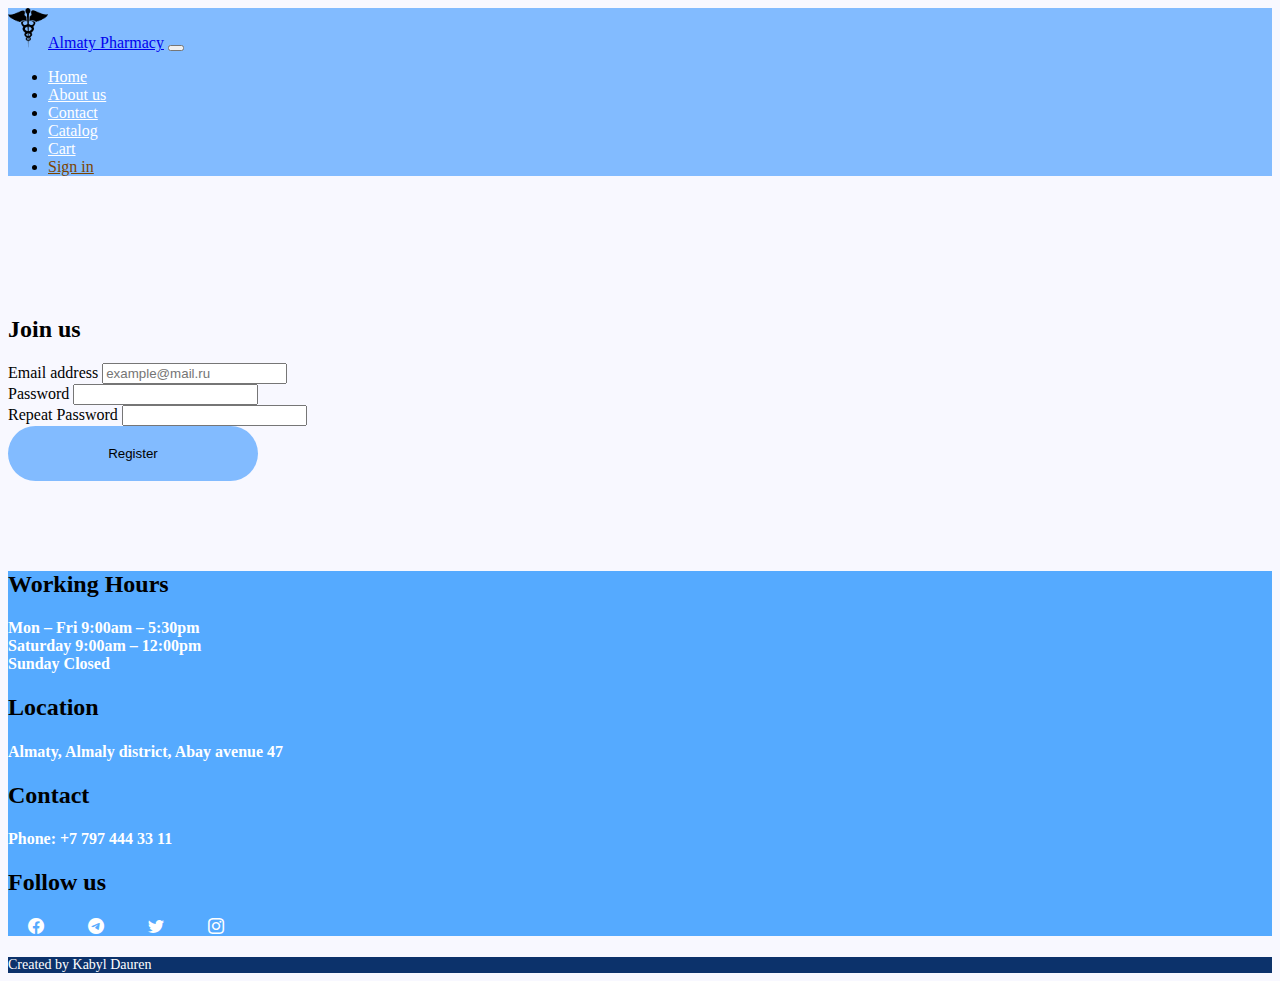
<file: Project/registration.html>
<!DOCTYPE html>
<html lang="en">
	<head>
		<meta charset="UTF-8">
		<meta name="viewport" content="width=device-width, initial-scale=1.0">

		<!-- shortcut icon -->
		<link rel="shortcut icon" type="image/x-icon" href="../img/home/main/icon.png">
		<title>Almaty Pharmacy</title>

		<!-- bootstrap -->
		<link href="https://cdn.jsdelivr.net/npm/bootstrap@5.1.1/dist/css/bootstrap.min.css" rel="stylesheet" integrity="sha384-F3w7mX95PdgyTmZZMECAngseQB83DfGTowi0iMjiWaeVhAn4FJkqJByhZMI3AhiU" crossorigin="anonymous">
		<link rel="stylesheet" href="https://cdn.jsdelivr.net/npm/bootstrap-icons@1.5.0/font/bootstrap-icons.css">
		
		<!-- font awesome -->
		<link rel="stylesheet" href="https://stackpath.bootstrapcdn.com/font-awesome/4.7.0/css/font-awesome.min.css">

		<!-- css styles -->
		<link rel="stylesheet" type="text/css" href="css/style.css">

	</head>
	<body>
		<!-- -----------navbar------------ -->
		<header id="header" class="fixed-top">
			<nav class="navbar navbar-expand-lg navbar-dark" role="navigation">
				<div class="container mx-auto">
					<a href="index.html" class="navbar-brand ms-xl-5 me-sm-0 fs-2"><img class="navbar-logo" src="img/home/main/icon.png">Almaty Pharmacy</a>
					<button class="navbar-toggler" type="button" data-bs-toggle="collapse" data-bs-target="#navContent"
					aria-controls="navContent" aria-expanded="false" aria-label="Toggle navigation">
						<span class="navbar-toggler-icon"></span>
					</button>
					<div class="collapse navbar-collapse justify-content-end" id="navContent">
						<ul class="navbar-nav mb-3 mb-lg-0 fs-5 px-auto">
							<li class="nav-item">
								<a href="index.html" class="nav-link px-3">Home</a>
							</li>
							<li class="nav-item">
								<a href="about.html" class="nav-link px-3">About us</a>
							</li>
							<li class="nav-item">
								<a href="contact.html" class="nav-link px-3">Contact</a>
							</li>
							<li class="nav-item">
								<a href="#" class="nav-link px-3">Catalog</a>
							</li>
							<li class="nav-item">
								<a href="cart.html" class="nav-link px-3">Cart</a>
							</li>
							<li class="nav-item">
								<a href="login.html" class="nav-link sign-in px-3">Sign in</a>
							</li>
						</ul>
					</div>
				</div>
			</nav>
		</header>
		
		<!-- -----------login part------------ -->
		
		<section class="login">
			<div class="container">
				<div class="row justify-content-center">
					<div class="col-md-4">
						<form action="#">
							<h2 class="text-center"> Join us </h2>
							<div class="mb-3">
								<label for="email" class="form-label fs-5"> Email address </label>
								<input class="form-control" type="email" name="registration-email" id="registration-email" placeholder="example@mail.ru" required>
							</div>
							<div class="mb-3">
								<label for="email" class="form-label fs-5"> Password </span>
								<input class="form-control" type="password" name="registration-password" id="registration-password" required>
							</div>
							<div class="mb-3">
								<label for="email" class="form-label fs-5"> Repeat Password </span>
								<input class="form-control" type="password" name="registration-password-confirm" id="registration-password-confirm" required>
							</div>
							<div class="text-center">
								<button type="submit" class="btn login-btn mx-auto mb-3 fs-4">Register</button>
							</div>
						</form>
					</div>
				</div>
			</div>
		</section>

		<!-- -----------footer part------------ -->
		<footer id="footer">
			<div class="footer-info pt-3">
				<div class="container">
					<div class="row justify-content-evenly">
						<div class="col-sm-4 text-center">
							<h2>Working Hours</h2>
							<h4>Mon – Fri 9:00am – 5:30pm
								<br>Saturday 9:00am – 12:00pm
								<br>Sunday Closed</h4>
						</div>
						<div class="col-sm-4 text-center">
							<h2>Location</h2>
							<h4>Almaty, Almaly district,
								Abay avenue 47</h4>
						</div>
					</div>
					<div class="row justify-content-evenly pb-3">
						<div class="col-sm-4 text-center">
							<h2>Contact</h2>
							<h4>Phone: +7 797 444 33 11</h4>
						</div>
						<div class="col-sm-4 text-center">
							<h2>Follow us</h2>
							<h4><a href="#"><i class="bi bi-facebook"></i></a>
							<a href="#"><i class="bi bi-telegram"></i></a>
							<a href="#"><i class="bi bi-twitter"></i></a>
							<a href="#"><i class="bi bi-instagram"></i></a></h4>
						</div>
					</div>
				</div>
			</div>
			<div class="footer-creator">
				<div class="col-12 text-center">Created by Kabyl Dauren</div>
			</div>
		</footer>

		<!-- js script from bootstrap -->
		<script src="https://cdn.jsdelivr.net/npm/bootstrap@5.1.1/dist/js/bootstrap.bundle.min.js" integrity="sha384-/bQdsTh/da6pkI1MST/rWKFNjaCP5gBSY4sEBT38Q/9RBh9AH40zEOg7Hlq2THRZ" crossorigin="anonymous"></script>
		
		<!-- ad script -->
		<script async src="https://pagead2.googlesyndication.com/pagead/js/adsbygoogle.js?client=ca-pub-5680276229550252" crossorigin="anonymous"></script>
		
	</body>
</html>
</file>
<file: Project/css/style.css>
:root {
    --color1: #82BBFF;
    --color2: #55AAFF;
    --color3: #0C326B;
    --color4: #EE6666;
    --color5: #7D4400;
}

html {
    font-size: 16px;
}

body {
    background-color: #f8f8ff;
    font-family: 'Montserrat';
    font-size: 1rem;
    font-weight: 500;
}

section {
    padding: 40px 0;
}

p {
    text-indent: 20px;
}

/* ++++++++++++++++++++++++++++++++ header ++++++++++++++++++++++++++++++++ */
header {
    background-color: var(--color1);
}

/* Navbar links */
.navbar-dark .navbar-nav .nav-link {
    color: #fff;
}

.navbar-dark .navbar-nav .nav-link:hover {
    color: var(--color3);
}
/* ------------------------------------- */

/* Navbar active page */
.navbar-dark .navbar-nav .nav-link.active, .navbar-dark .navbar-nav .show>.nav-link {
    color: #000;
    cursor: not-allowed;
}
/* ------------------------------------- */

/* Navbar sign-in button */
.navbar-dark .navbar-nav .nav-link.sign-in {
    color: var(--color5);
}

.navbar-dark .navbar-nav .nav-link.sign-in:hover {
    color: #fff;
}
/* ------------------------------------- */

.navbar-logo {
    width: 40px;
    height: 40px;
}

/* ++++++++++++++++++++++++++++++++ footer ++++++++++++++++++++++++++++++++ */

.footer-info {
    background-color: var(--color2);
}

.footer-creator {
    background-color: var(--color3);
    color: #fff;
    font-size: .875rem;
}

.footer-info h4 {
    color: #fff;
}

.footer-info a {
    color: #fff;
    margin: 0 20px;
}


/* -------------------------------- Home page -------------------------------- */

/* ++++++++++++++++++++++++++++++++ main part ++++++++++++++++++++++++++++++++ */

.main {
    background: url(../img/home/main/main.png), center, no-repeat;
    background-size: cover;
}

.main-title {
    padding: 100px 0 50px 0;
}

.main-title-text {
    margin: 0 auto;
}

.main-title-text h1 {
    font-size: 4.375rem;
    font-family: 'Rosario';
    margin-bottom: 5rem;
    color: var(--bs-white);
}

.main-title-text p {
    font-size: 2.25rem;
    font-family: 'Rosarivo';
    margin-bottom: 5rem;
    color: var(--bs-white);
}

.btn-read-more {
    display: block;
    max-width: 300px;
    height: 80px;
    border-style: none;
    border-radius: 40px;
    margin: 0 auto;
    padding: 23px 30px;
    color: var(--bs-white);
    background-color: var(--color1);
}

.btn-read-more:hover {
    color: var(--bs-black);
    background-color: var(--color2);
}

/* ++++++++++++++++++++++++++++++++ information ++++++++++++++++++++++++++++++++ */

.information-title {
    font-size: 2.25rem;
    font-family: 'Rosarivo';
    font-weight: 400;
    color: var(--color1);
}

.information-block {
    max-width: 100%;
    max-height: 460px;
    text-align: center;
}

.information-block img{
    width: 390px;
    max-width: 100%;
    height: 400px;
    object-fit: cover;
    border-style: none;
    border-radius: 20px;
    box-shadow: 0 5px 10px rgba(0,0,0,0.5);
}

/* ++++++++++++++++++++++++++++++++ discount ++++++++++++++++++++++++++++++++ */

.discount {
    background-color: var(--color1);
}

.discount h1 {
    font-size: 4.5rem;
    font-weight: 800;
    text-align: center;
}

.discount p {
    font-size: 2.25rem;
    line-height: normal;
}

.btn-add-to-cart {
    width: 100%;
    border-style: none;
    border-radius: 40px;
    margin: 0 auto;
    color: var(--bs-black);
    background-color: var(--color4);
}

.btn-add-to-cart-lg {
    max-width: 350px;
    height: 80px;
    padding: 23px 30px;
}

.btn-add-to-cart:hover {
    color: var(--bs-white);
    background-color: var(--color2);
}

.btn-add-to-cart-sm {
    max-width: 180px;
    height: 30px;
    padding: 0 30px;
}

.discount-img {
    width: 100%;
    max-width: 380px;
    border-style: none;
    border-radius: 15px;
    margin: 15px 0;
}

/* ++++++++++++++++++++++++++++++++ goods ++++++++++++++++++++++++++++++++ */

.goods-block {
    background-color: var(--color1);
    box-shadow: 0 5px 10px rgba(0,0,0,0.5);
    max-width: 310px;
    border-style: none;
    border-radius: 30px;
}

.goods img {
    width: 100%;
    height: 260px;
    object-fit: cover;
    border-style: none;
    border-radius: 30px 30px 0 0;
}

.goods span {
    display: block;
    font-size: 1.125rem;
    margin-bottom: 5px;
}


/* -------------------------------- Contact page -------------------------------- */

.contact {
    margin: 80px auto 50px;
}

.contact-btn {
    width: 100%;
    max-width: 200px;
    border: 1px solid #ced4da;
    border-radius: .25rem;
}


/* -------------------------------- About page -------------------------------- */

.about {
    margin: 80px auto 50px;
}

.about img {
    width: 100%;
    max-height: 300px;
}

/* -------------------------------- Sign in page -------------------------------- */

.login {
    margin: 80px auto 50px;
}

.login-btn {
    width: 100%;
    max-width: 250px;
    height: 55px;
    border-style: none;
    border-radius: 28px;
    margin: 0 auto;
    color: var(--bs-white);
    background-color: var(--color1);
}

.login-btn:hover {
    color: var(--bs-black);
    background-color: var(--color2);
}

.registration-link {
    color: var(--bs-black);
}

.registration-link:hover {
    color: var(--color2);
}


/* -------------------------------- Cart page -------------------------------- */

.cart {
    margin: 80px auto 50px;
}

.cart-img {
    min-width: 20px;
    max-width: 100px;
}

.btn-purchase {
    width: 100%;
    max-width: 250px;
    height: 55px;
    border-style: none;
    border-radius: 28px;
    margin: 0 auto;
    color: var(--bs-white);
    background-color: var(--color1);
}

.btn-purchase:hover {
    color: var(--bs-black);
    background-color: var(--color4);
}
</file>
